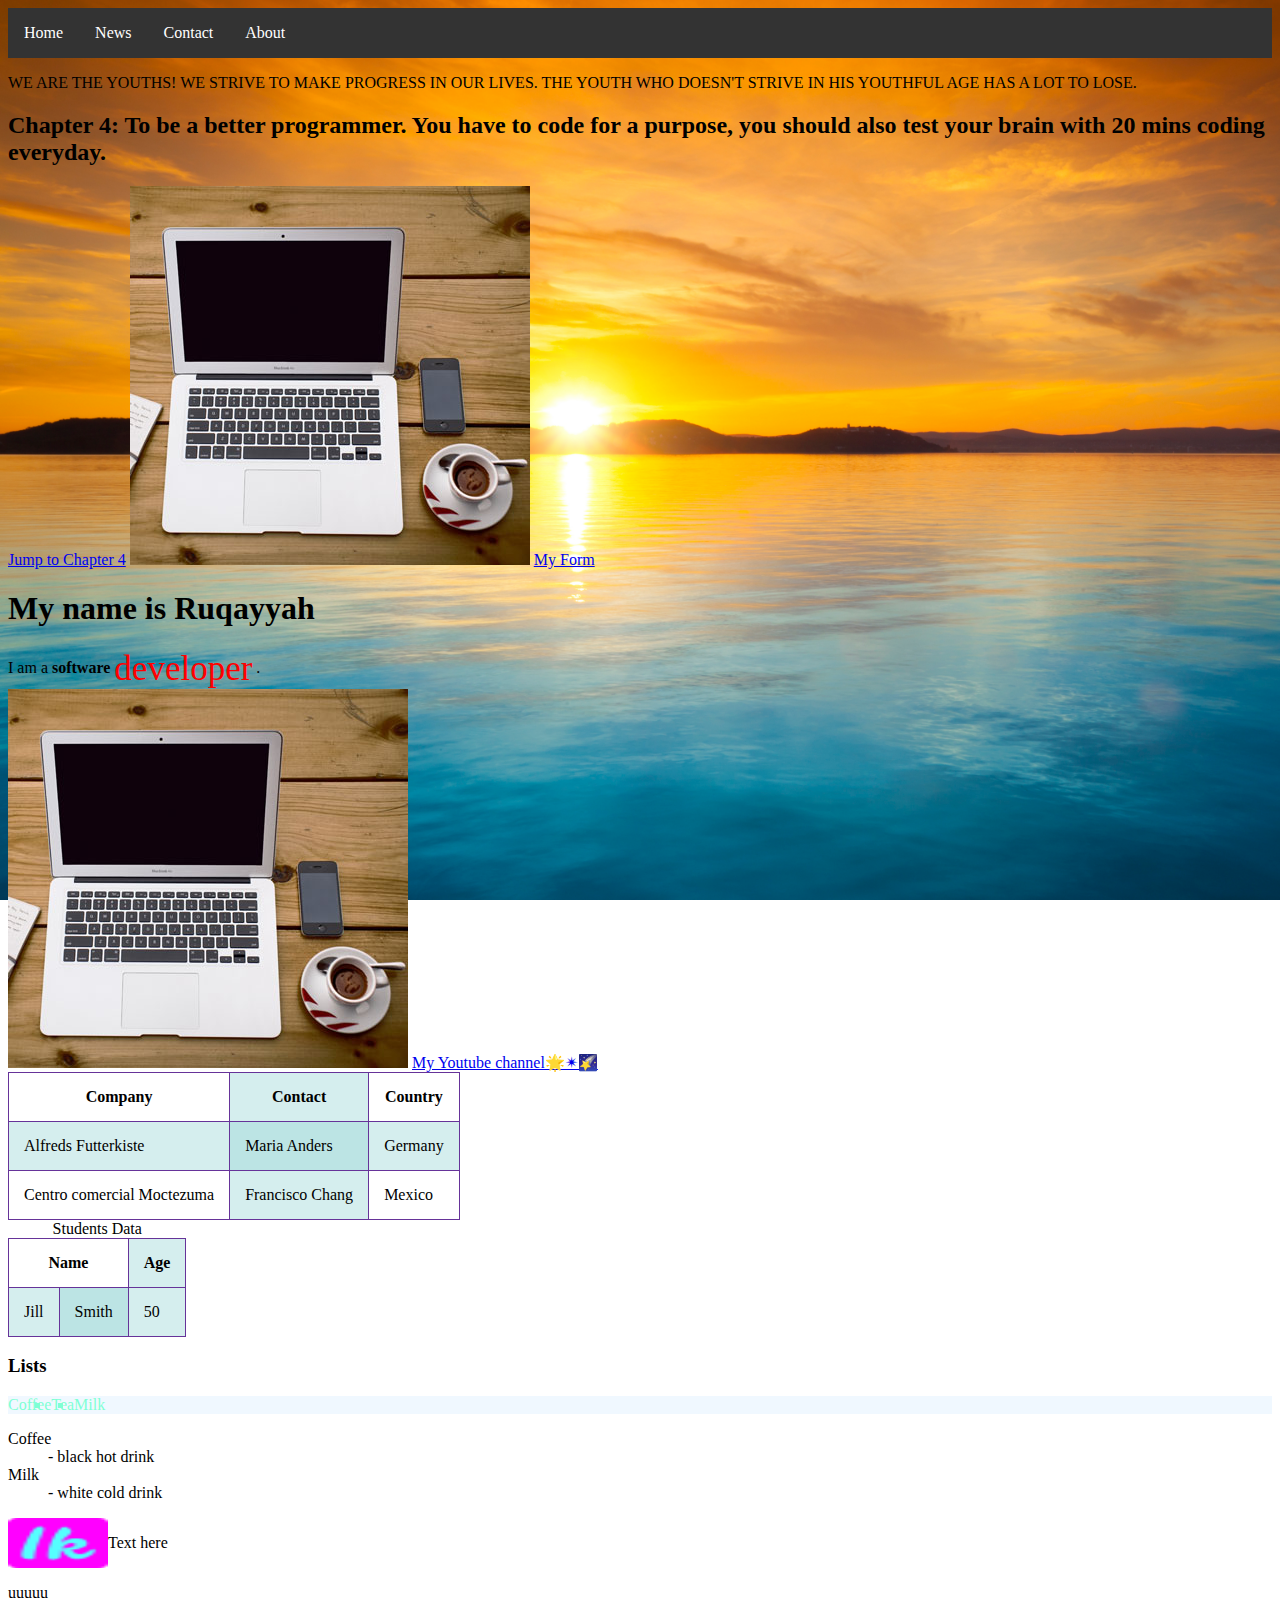
<file: index.htm>
<!DOCTYPE html>
<html lang="en">
<head>
    <meta charset="UTF-8">
    <meta http-equiv="X-UA-Compatible" content="IE=edge">
    <meta name="viewport" content="width=device-width, initial-scale=1.0">
    <meta name="description" content="Ikramah is a very talented and intelligent ambi, she is making efforts to be a web master.">
    <meta name="author" content="Ikramah">
    <link rel="icon" type="image/png" sizes="32x32" href="Images/favicon-32x32.png">
    <link rel="stylesheet" type="text/css" href="Styles/beauty.css">
    <title>Ikramah Codeplayground</title>
    <style>
      #cover{
        background-color: red;
        color: red;
      }
      .div{
        display: table;
      }
      .you, span{
        vertical-align: middle;
        /* align-items: middle; */
      }
    </style>

</head>
<body>
    <!-- Study This  -->
    <ul>
        <li><a href="#home">Home</a></li>
        <li><a href="#news">News</a></li>
        <li><a href="#contact">Contact</a></li>
        <li><a href="#about">About</a></li>
      </ul>

    <p id="Youth"> we are the youths! we strive to make progress in our lives. The youth who doesn't strive in his youthful age has a lot to lose.</p>
    
     <!-- Link Target -->
     <!-- Bookmark -->
    <h2 id="C4"> Chapter 4: To be a better programmer. You have to code for a purpose, you should also test your brain with 20 mins coding everyday.</h2>
     <a href="#C4"> Jump to Chapter 4</a>
     <!-- To link from another Page-->
     <!-- <a href="index.htm#C4">Chapter 4</a> -->

     <!-- Image Map -->
      <img id="cover" src="Images/workplace.jpg" alt="workplace" usemap="#workmap">
      <map name="workmap">
          <area shape="rect" coords="34,44,270,350" href="#C4" alt="computer">
          <area shape="rect" coords="290,172,333,350" href="#RQ" alt="phone">
          <area shape="circle" coords="337,300,44" href="#Youth" alt="coffee">
      </map>
        <a href="form.htm"> My Form</a>
     <div id="RQ">
        <h1>My name is Ruqayyah</h1>
        I am a  <b>software</b> <span style="color: red; font-size: 35px;">developer</span> .
     </div>
     
    <picture>
        <source media="(min-width:650px)" srcset="Images/workplace.jpg">
        <source media="(max-width:900px)" srcset="Images/vars.jpg">
        <img src="Images/sunset.jpg" alt="techVarsity">
    </picture>
      <a href="youTube.htm">My Youtube channel🌟✴🌠</a>
    <table>
        <tr>
          <th>Company</th>
          <th>Contact</th>
          <th>Country</th>
        </tr>
        <tr>
          <td>Alfreds Futterkiste</td>
          <td>Maria Anders</td>
          <td>Germany</td>
        </tr>
        <tr>
          <td>Centro comercial Moctezuma</td>
          <td>Francisco Chang</td>
          <td>Mexico</td>
        </tr>
      </table>
      <table>
          <caption>Students Data</caption>
        <tr>
          <th colspan="2">Name</th>
          <th>Age</th>
        </tr>
        <tr>
          <td>Jill</td>
          <td>Smith</td>
          <td>50</td>
        </tr>
      </table>  
      <h3>Lists </h3>
      <ul style="list-style-type:square; background-color: aliceblue; color: aquamarine; ">
        <li>Coffee</li>
        <li>Tea</li>
        <li>Milk</li>
      </ul>
      <dl>
        <dt>Coffee</dt>
        <dd>- black hot drink</dd>
        <dt>Milk</dt>
        <dd>- white cold drink</dd>  
      </dl>
      <script>
        function myFunction() {
          var x = document.getElementsByClassName("city");
          for (var i = 0; i < x.length; i++) {
            x[i].style.display = "none";
          }
        }
        </script>
        <script>
            function myFunction() {
                var x = document.getElementsByClassName("street");
            }
        </script>
        <div class="div">
          <img  class="you" src="Images/favicon-32x32.png" alt="" width="100px" height="50px">
        <span>Text here</span>
        </div>
        
        <p>uuuuu</p>

</body>
</html>
</file>
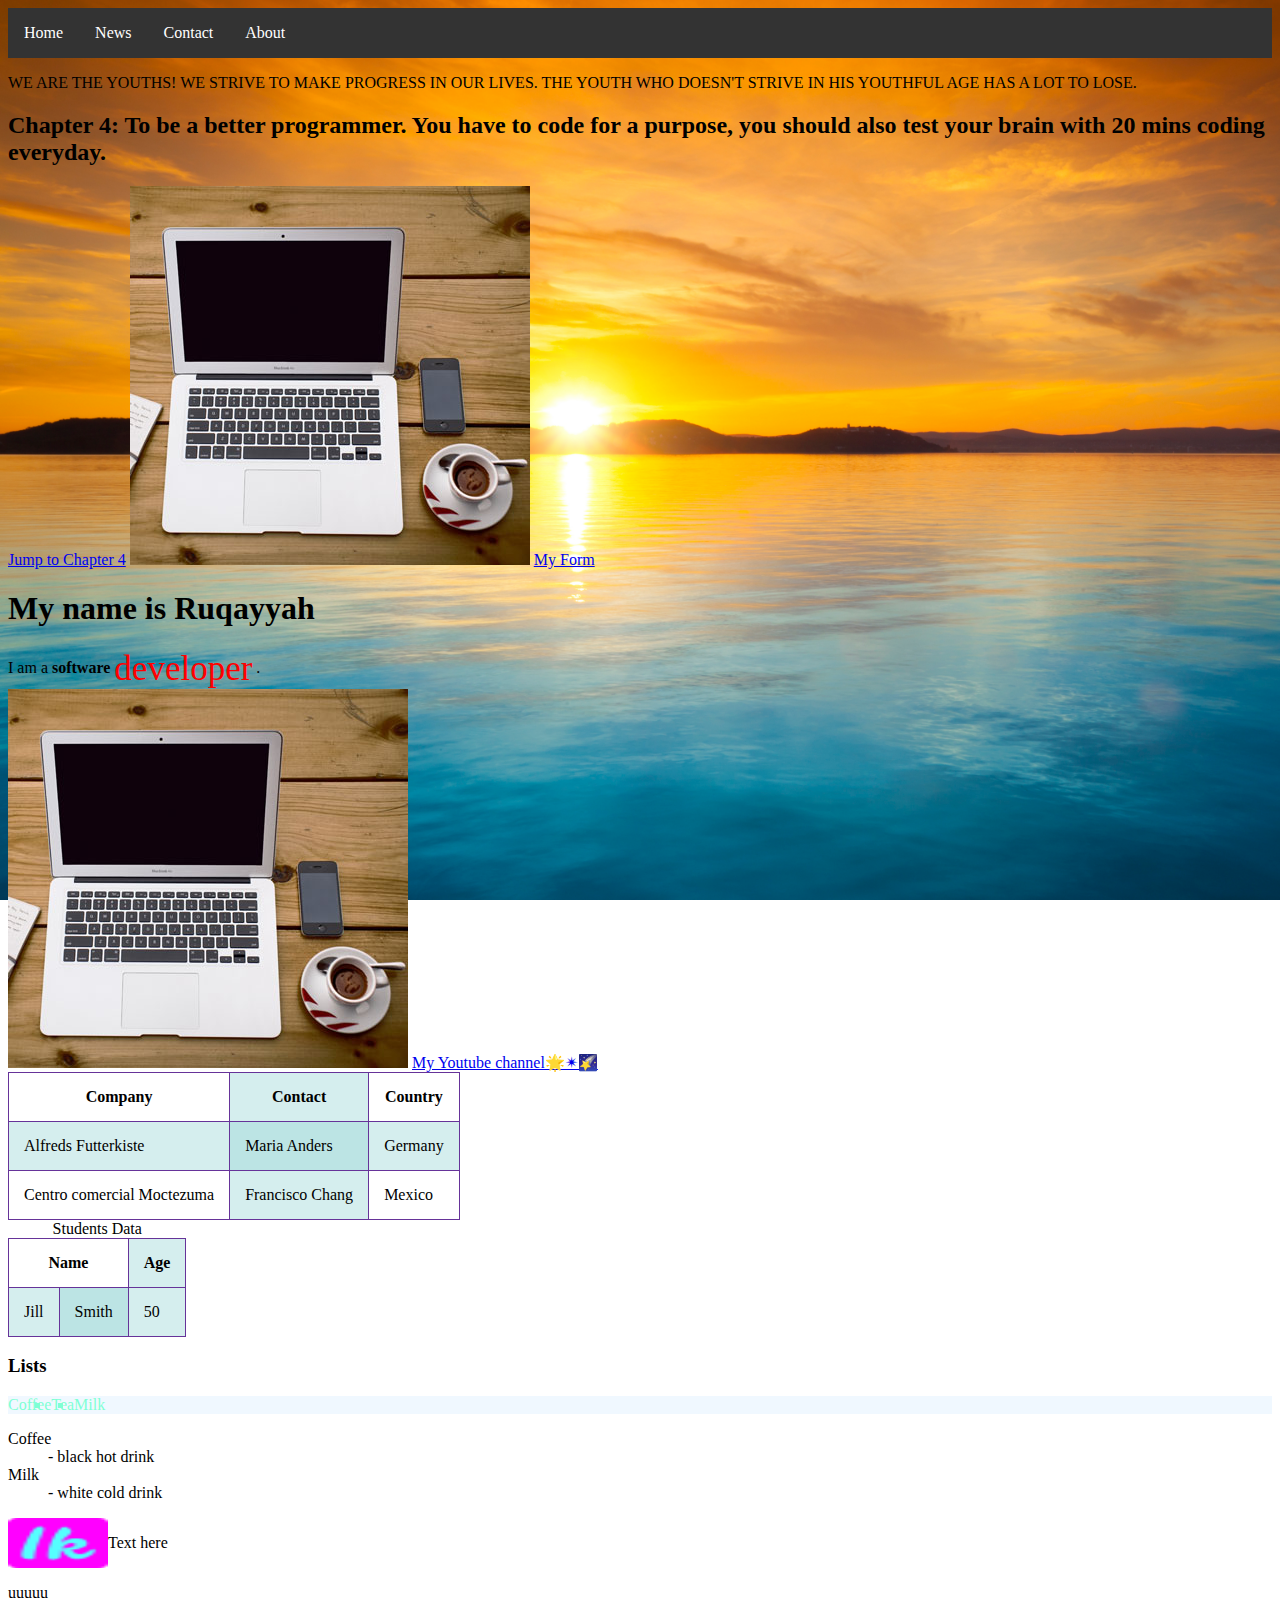
<file: index.html>
<!DOCTYPE html>
<html lang="en">
<head>
    <meta charset="UTF-8">
    <meta http-equiv="X-UA-Compatible" content="IE=edge">
    <meta name="viewport" content="width=device-width, initial-scale=1.0">
    <meta name="description" content="Ikramah is a very talented and intelligent ambi, she is making efforts to be a web master.">
    <meta name="author" content="Ikramah">
    <link rel="icon" type="image/png" sizes="32x32" href="Images/favicon-32x32.png">
    <link rel="stylesheet" type="text/css" href="Styles/beauty.css">
    <title>Ikramah Codeplayground</title>
    <style>
      #cover{
        background-color: red;
        color: red;
      }
      .div{
        display: table;
      }
      .you, span{
        vertical-align: middle;
        /* align-items: middle; */
      }
    </style>

</head>
<body>
    <!-- Study This  -->
    <ul>
        <li><a href="#home">Home</a></li>
        <li><a href="#news">News</a></li>
        <li><a href="#contact">Contact</a></li>
        <li><a href="#about">About</a></li>
      </ul>

    <p id="Youth"> we are the youths! we strive to make progress in our lives. The youth who doesn't strive in his youthful age has a lot to lose.</p>
    
     <!-- Link Target -->
     <!-- Bookmark -->
    <h2 id="C4"> Chapter 4: To be a better programmer. You have to code for a purpose, you should also test your brain with 20 mins coding everyday.</h2>
     <a href="#C4"> Jump to Chapter 4</a>
     <!-- To link from another Page-->
     <!-- <a href="index.htm#C4">Chapter 4</a> -->

     <!-- Image Map -->
      <img id="cover" src="Images/workplace.jpg" alt="workplace" usemap="#workmap">
      <map name="workmap">
          <area shape="rect" coords="34,44,270,350" href="#C4" alt="computer">
          <area shape="rect" coords="290,172,333,350" href="#RQ" alt="phone">
          <area shape="circle" coords="337,300,44" href="#Youth" alt="coffee">
      </map>
        <a href="input.htm"> My Form</a>
     <div id="RQ">
        <h1>My name is Ruqayyah</h1>
        I am a  <b>software</b> <span style="color: red; font-size: 35px;">developer</span> .
     </div>
     
    <picture>
        <source media="(min-width:650px)" srcset="Images/workplace.jpg">
        <source media="(max-width:900px)" srcset="Images/vars.jpg">
        <img src="Images/sunset.jpg" alt="techVarsity">
    </picture>
      <a href="Youtube.htm">My Youtube channel🌟✴🌠</a>
    <table>
        <tr>
          <th>Company</th>
          <th>Contact</th>
          <th>Country</th>
        </tr>
        <tr>
          <td>Alfreds Futterkiste</td>
          <td>Maria Anders</td>
          <td>Germany</td>
        </tr>
        <tr>
          <td>Centro comercial Moctezuma</td>
          <td>Francisco Chang</td>
          <td>Mexico</td>
        </tr>
      </table>
      <table>
          <caption>Students Data</caption>
        <tr>
          <th colspan="2">Name</th>
          <th>Age</th>
        </tr>
        <tr>
          <td>Jill</td>
          <td>Smith</td>
          <td>50</td>
        </tr>
      </table>  
      <h3>Lists </h3>
      <ul style="list-style-type:square; background-color: aliceblue; color: aquamarine; ">
        <li>Coffee</li>
        <li>Tea</li>
        <li>Milk</li>
      </ul>
      <dl>
        <dt>Coffee</dt>
        <dd>- black hot drink</dd>
        <dt>Milk</dt>
        <dd>- white cold drink</dd>  
      </dl>
      <script>
        function myFunction() {
          var x = document.getElementsByClassName("city");
          for (var i = 0; i < x.length; i++) {
            x[i].style.display = "none";
          }
        }
        </script>
        <script>
            function myFunction() {
                var x = document.getElementsByClassName("street");
            }
        </script>
        <div class="div">
          <img  class="you" src="Images/favicon-32x32.png" alt="" width="100px" height="50px">
        <span>Text here</span>
        </div>
        
        <p>uuuuu</p>

</body>
</html>
</file>
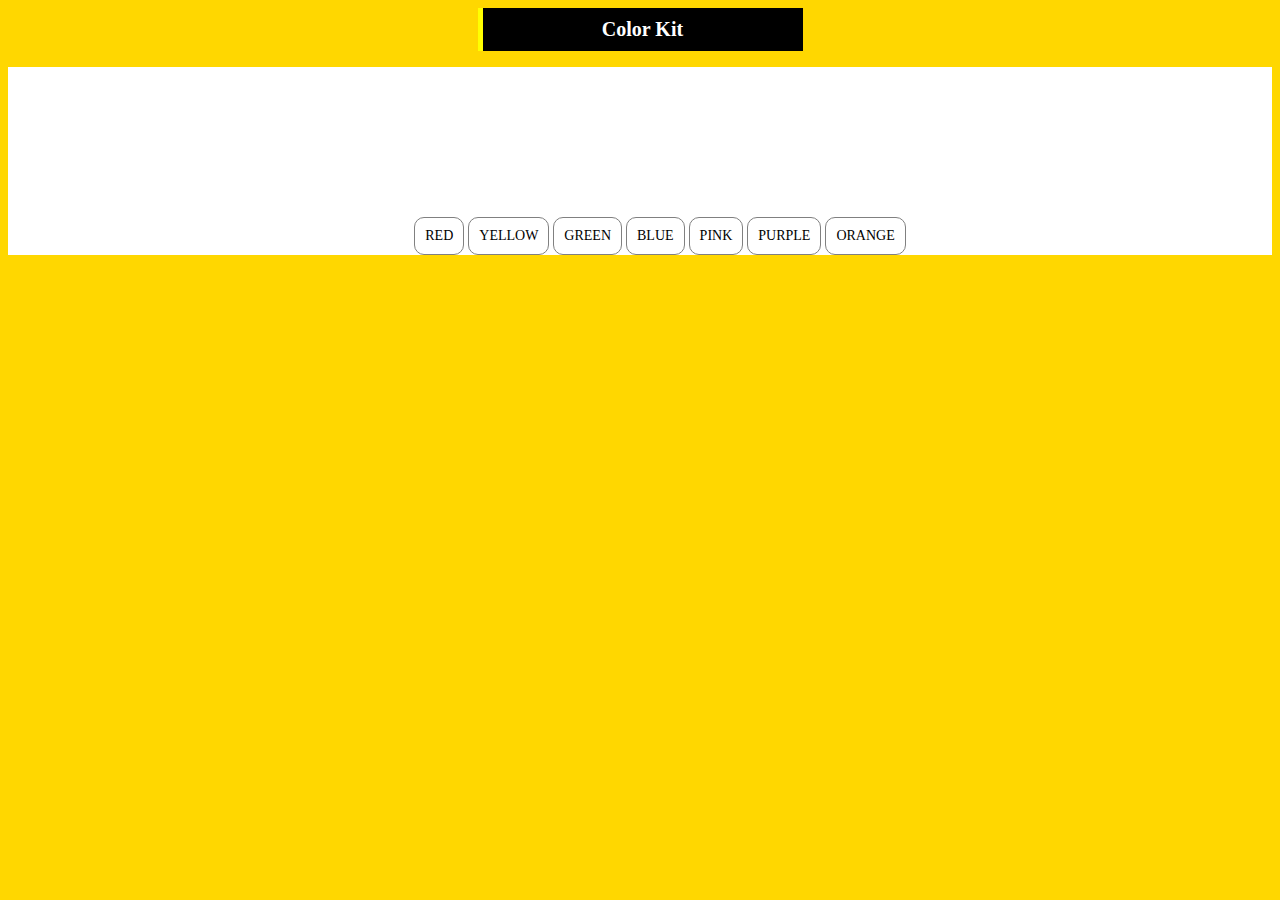
<file: colorkit.htm>
<!DOCTYPE html>
<html lang="en">
<head>
    <meta charset="UTF-8">
    <meta http-equiv="X-UA-Compatible" content="IE=edge">
    <meta name="viewport" content="width=device-width, initial-scale=1.0">
    <title>Color Kit</title>
    <link rel="stylesheet" type="text/css" href=" Styles/color.css">
    <link rel="icon" type="image/png" sizes="32x32" href="Images/favicon-32x32.png">
</head>
<body>
    <h1>Color Kit</h1>
    <div class="colorkitbg">
        <ul class="colorlist">
            <li class="red">RED</li>
            <li class="yellow">YELLOW</li>
            <li class="green">GREEN</li>
            <li class="blue">BLUE</li>
            <li class="pink">PINK</li>
            <li class="purple">PURPLE</li>
            <li class="orange">ORANGE</li>
        </ul>
    </div>
</body>
</html>
</file>
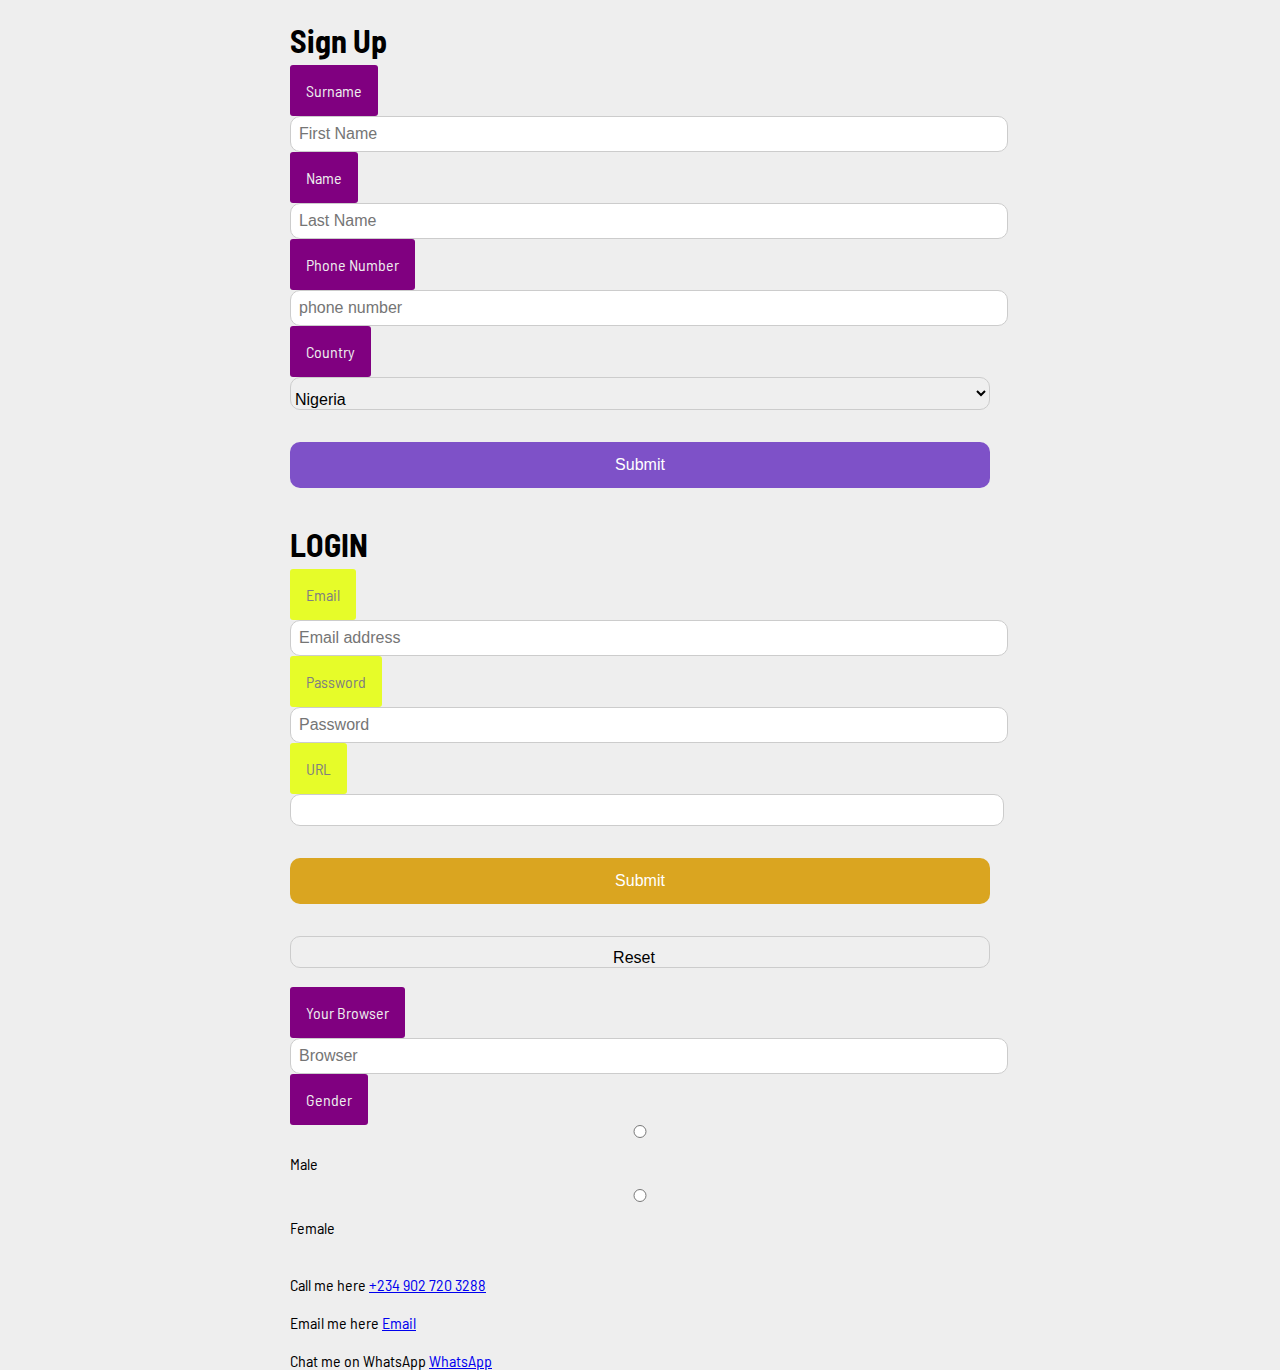
<file: form.htm>
<!DOCTYPE html>
<html lang="en">
<head>
    <meta charset="UTF-8">
    <meta http-equiv="X-UA-Compatible" content="IE=edge">
    <meta name="viewport" content="width=device-width, initial-scale=1.0">
    <link rel="icon" type="image/png" sizes="32x32" href="Images/favicon-32x32.png">
    <link rel="preconnect" href="https://fonts.googleapis.com">
    <link rel="preconnect" href="https://fonts.gstatic.com" crossorigin>
    <link href="https://fonts.googleapis.com/css2?family=Barlow+Semi+Condensed:wght@100;500;600&display=swap" rel="stylesheet">
    <title>Form</title>
    <style>
        body{
            width: 700px;
            margin: 0 auto;
            background: #eee;
            font-family: "Barlow Semi Condensed", sans-serif;
        }
        input, select{
            width: 100%;
            padding: 12px 12px 0 0;
            margin: 1rem 0;
            display: inline-block;
            border: 1px solid #ccc;
            border-radius: 10px;
            font-size: 1rem;
        }
        input[id=gender]{
            display: inline-flex;
        }
        input[placeholder]{
            padding: 0.5rem;
        }
        input[type=submit]{
            width: 100%;
            background-color: hsl(263, 52%, 55%);
            color: #fff;
            padding: 14px 20px;
            border: none;
            cursor: pointer;
        }
        input[type=submit]:hover{
            border: 3px solid gray;
        }
        label{
            background: purple;
            color: #eee;
            padding: 1rem;
            border-radius: 3px;
            
        }
        form[method=GET] > label{
            background-color: rgba(229, 255, 0, 0.829);
            color: grey;
        }
        form[method=GET] > input[type=submit]{
            background-color: goldenrod;
        }
    </style>
</head>
<body>
    <h1>Sign Up</h1>
    <form action="">
        <label for="yourName">Surname</label>
        <input type="text" id="yourName" placeholder="First Name">

        <label for="lastName"> Name</label>
        <input type="text" id="lastName" placeholder="Last Name">

        <label for="yourNumber">Phone Number</label>
        <input type="number" id="yourNumber" placeholder="phone number">

       
        <label for="Country">Country</label>
        <select name="" id="Country" required>
            <option value="Nigeria">Nigeria</option>
            <option value="Djibouti">Djibouti</option>
            <option value="USA">USA</option>
            <option value="Libya">Libya</option>
        </select>

        <input type="submit" value="Submit">
        
    </form>
    <form action="colorkit.htm" method="GET">
        <h1>LOGIN</h1>
        <label for="yourEmail">Email</label>
        <input type="email" id="yourEmail" placeholder="Email address">

        <label for="yourPassword">Password</label>
        <input type="password" id="yourPassword" placeholder="Password">

        <label for="url">URL</label>
        <input type="url" name="homepage" id="url">

        <input type="submit" value="Submit">
        <input type="reset" value="Reset">
        
        <br><br>
    </form>
    <form action="">
        <label for="list"> Your Browser</label>
        <input type="text" list="browsers" id="list" placeholder="Browser">
        <datalist id="browsers">
            <option value="Internet Explorer"></option>
            <option value="Firefox"></option>
            <option value="Chrome"></option>
            <option value="Safari"></option>
            <option value="Opera"></option>
        </datalist>

       
    </form>
    <form action="">
        <label for="gender">Gender</label>
        <input type="radio" name="gender" id="gender" value="Male">Male
        <input type="radio" name="gender" id="gender" value="Female">Female
    </form>
    <br><br>
        Call me here <a href="tel:234 902 720 3288">+234 902 720 3288</a> <br><br>
        Email me here  <a href="mailto:info@ikramahikramah8@gmail.com"> Email </a><br><br>
        Chat me on WhatsApp <a href="https://api.whatsapp.com/send?phone=9027203288">WhatsApp</a>
        <!-- <a href="mailto:idowu1294@gmail.com">Idowu</a> -->
       
</body>
</html>
</file>
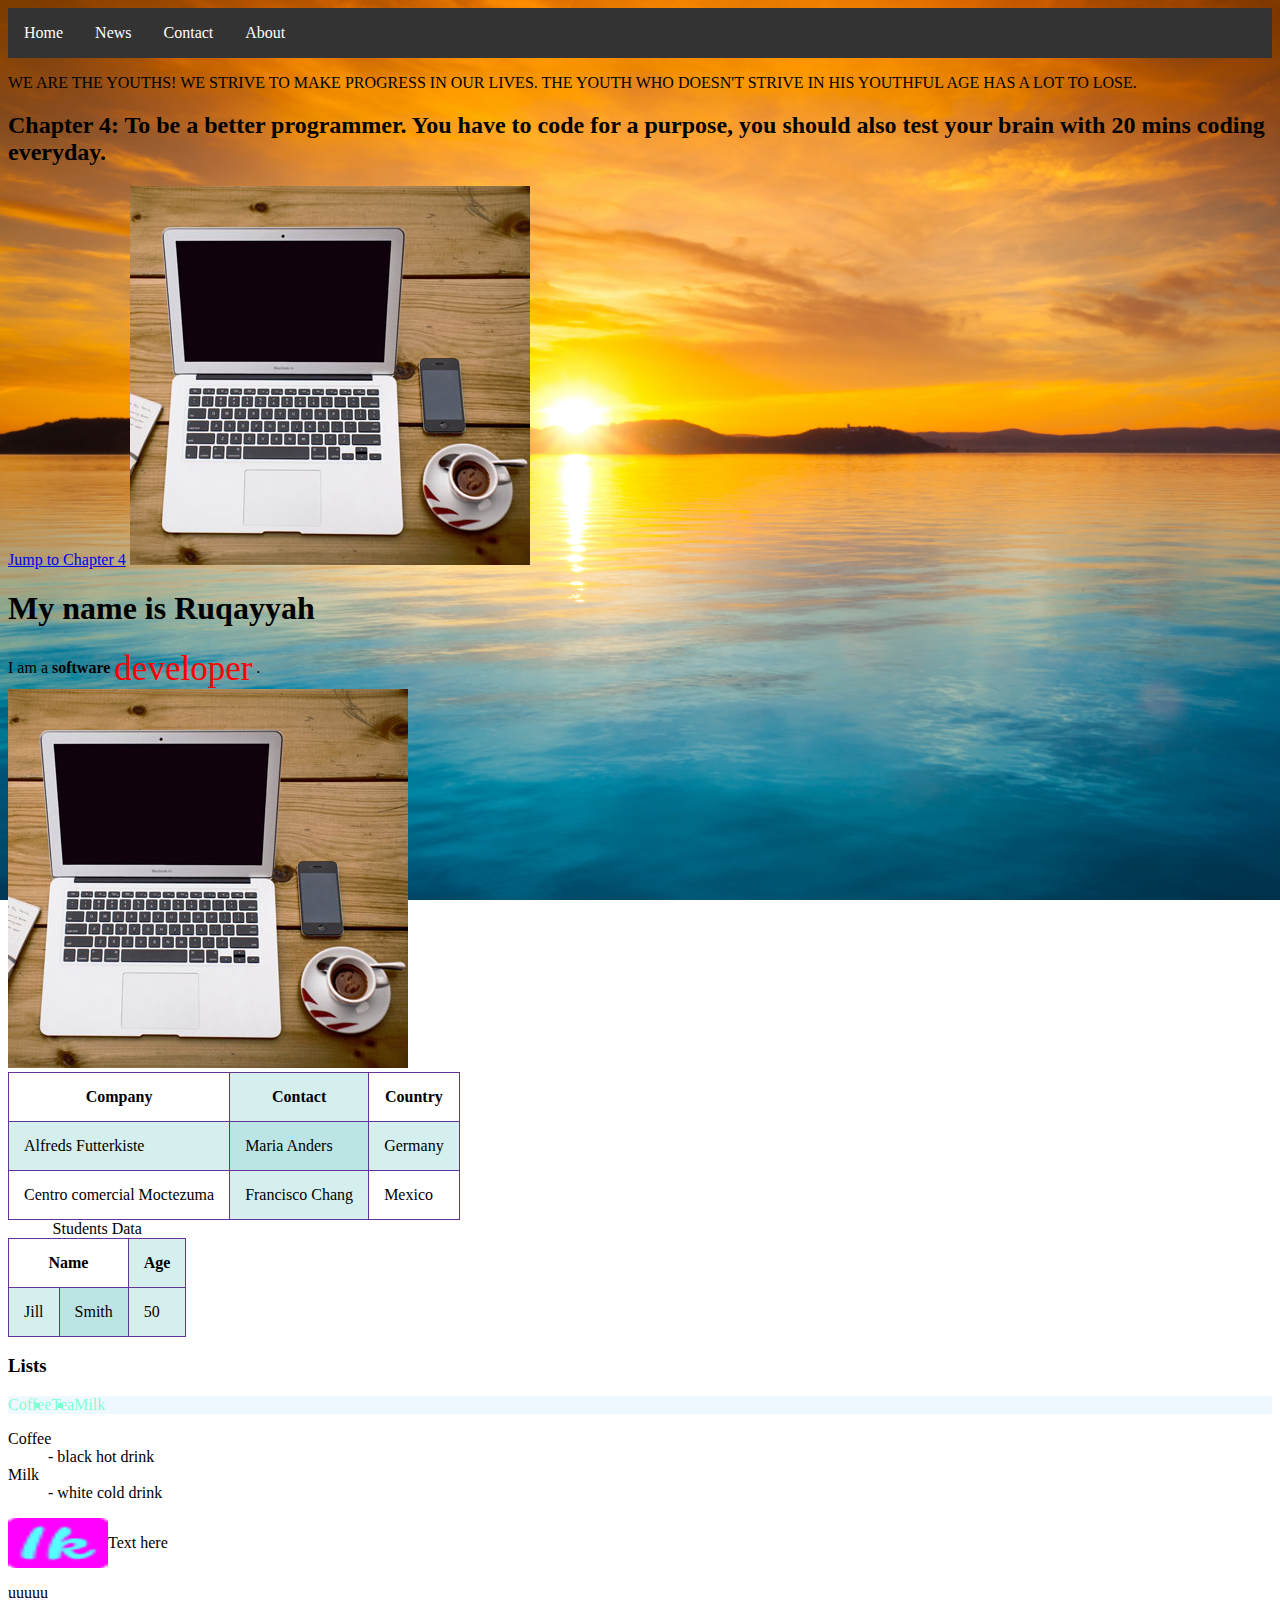
<file: index_tech.htm>
<!DOCTYPE html>
<html lang="en">
<head>
    <meta charset="UTF-8">
    <meta http-equiv="X-UA-Compatible" content="IE=edge">
    <meta name="viewport" content="width=device-width, initial-scale=1.0">
    <meta name="description" content="Ikramah is a very talented and intelligent ambi, she is making efforts to be a web master.">
    <meta name="author" content="Ikramah">
    <link rel="icon" type="image/png" sizes="32x32" href="Images/favicon-32x32.png">
    <link rel="stylesheet" type="text/css" href="Styles/beauty.css">
    <title>Ikramah Codeplayground</title>
    <style>
      #cover{
        background-color: red;
        color: red;
      }
      .div{
        display: table;
      }
      .you, span{
        vertical-align: middle;
        /* align-items: middle; */
      }
    </style>

</head>
<body>
    <!-- Study This  -->
    <ul>
        <li><a href="#home">Home</a></li>
        <li><a href="#news">News</a></li>
        <li><a href="#contact">Contact</a></li>
        <li><a href="#about">About</a></li>
      </ul>

    <p id="Youth"> we are the youths! we strive to make progress in our lives. The youth who doesn't strive in his youthful age has a lot to lose.</p>
    
     <!-- Link Target -->
     <!-- Bookmark -->
    <h2 id="C4"> Chapter 4: To be a better programmer. You have to code for a purpose, you should also test your brain with 20 mins coding everyday.</h2>
     <a href="#C4"> Jump to Chapter 4</a>
     <!-- To link from another Page-->
     <!-- <a href="index.htm#C4">Chapter 4</a> -->

     <!-- Image Map -->
      <img id="cover" src="Images/workplace.jpg" alt="workplace" usemap="#workmap">
      <map name="workmap">
          <area shape="rect" coords="34,44,270,350" href="#C4" alt="computer">
          <area shape="rect" coords="290,172,333,350" href="#RQ" alt="phone">
          <area shape="circle" coords="337,300,44" href="#Youth" alt="coffee">
      </map>

     <div id="RQ">
        <h1>My name is Ruqayyah</h1>
        I am a  <b>software</b> <span style="color: red; font-size: 35px;">developer</span> .
     </div>
     
    <picture>
        <source media="(min-width:650px)" srcset="Images/workplace.jpg">
        <source media="(max-width:900px)" srcset="Images/vars.jpg">
        <img src="Images/sunset.jpg" alt="techVarsity">
    </picture>
    <table>
        <tr>
          <th>Company</th>
          <th>Contact</th>
          <th>Country</th>
        </tr>
        <tr>
          <td>Alfreds Futterkiste</td>
          <td>Maria Anders</td>
          <td>Germany</td>
        </tr>
        <tr>
          <td>Centro comercial Moctezuma</td>
          <td>Francisco Chang</td>
          <td>Mexico</td>
        </tr>
      </table>
      <table>
          <caption>Students Data</caption>
        <tr>
          <th colspan="2">Name</th>
          <th>Age</th>
        </tr>
        <tr>
          <td>Jill</td>
          <td>Smith</td>
          <td>50</td>
        </tr>
      </table>  
      <h3>Lists </h3>
      <ul style="list-style-type:square; background-color: aliceblue; color: aquamarine; ">
        <li>Coffee</li>
        <li>Tea</li>
        <li>Milk</li>
      </ul>
      <dl>
        <dt>Coffee</dt>
        <dd>- black hot drink</dd>
        <dt>Milk</dt>
        <dd>- white cold drink</dd>  
      </dl>
      <script>
        function myFunction() {
          var x = document.getElementsByClassName("city");
          for (var i = 0; i < x.length; i++) {
            x[i].style.display = "none";
          }
        }
        </script>
        <script>
            function myFunction() {
                var x = document.getElementsByClassName("street");
            }
        </script>
        <div class="div">
          <img  class="you" src="Images/favicon-32x32.png" alt="" width="100px" height="50px">
        <span>Text here</span>
        </div>
        
        <p>uuuuu</p>

</body>
</html>
</file>
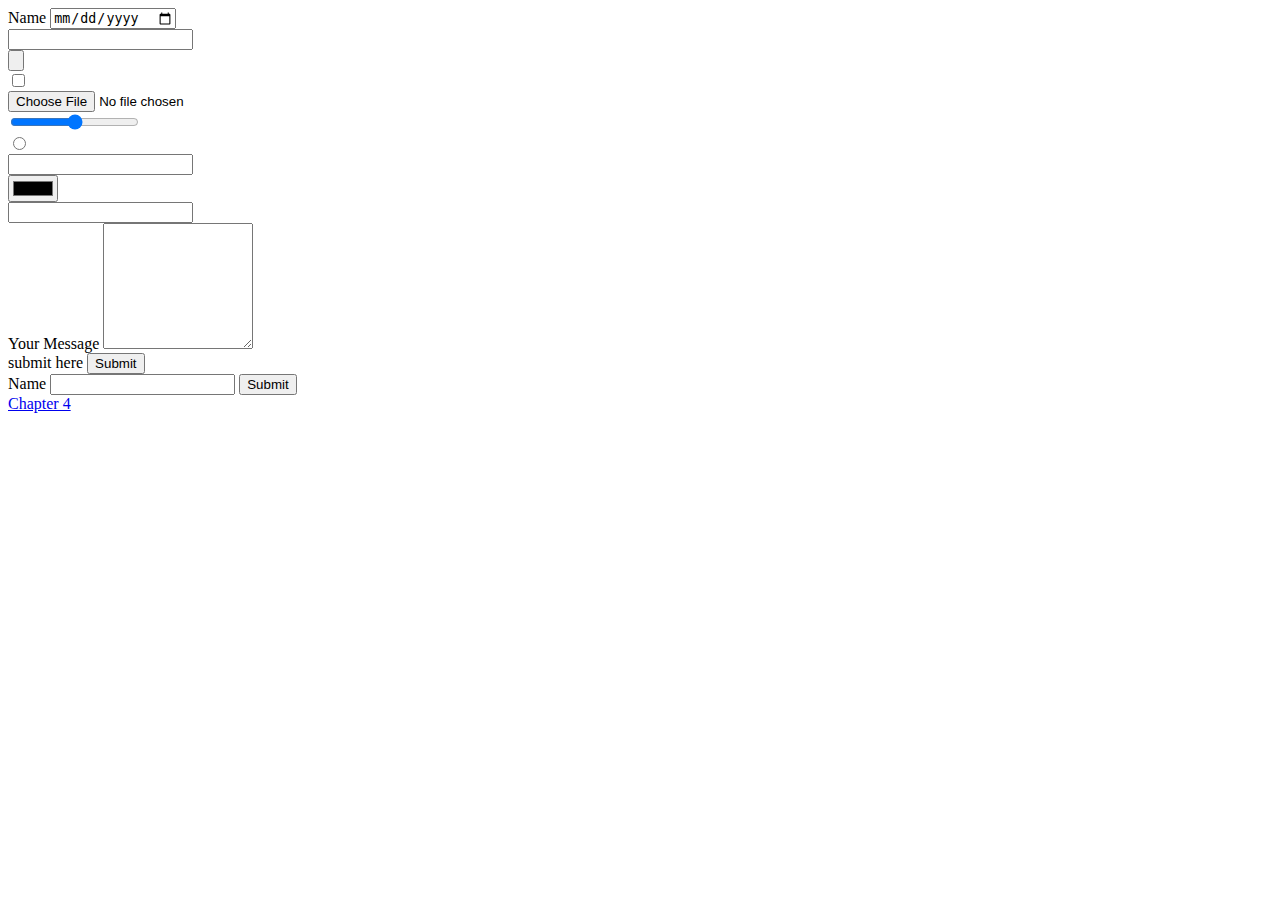
<file: input.htm>
<!DOCTYPE html>
<html lang="en" dir="ltr">
  <head>
    <meta charset="utf-8">
    <title></title>
  </head>
  <body>
    <form class="" action="form.htm" method="post">
      <label>Name</label>
      <input type="date"><br>
      <input type="text" name="" value=""><br>
      <input type="button" name="" value=""><br>
      <input type="checkbox" name="" value=""><br>
      <input type="file" name="" value=""><br>
      <input type="range" name="" value=""><br>
      <input type="radio" name="" value=""><br>
      <input type="password" name="yourpassword" value=""><br>
      <input type="color" name="best color" value=""><br>
      <input type="email" name="" value=""><br>
      <label>Your Message</label>
      <textarea name="name" rows="8" cols="16"></textarea><br>
      <label>submit here</label>
      <input type="submit" name="">
      

    </form>
    <form action="mailto:ikramah9859@gmail.com" method="post" enctype="text/plain">
      <label>Name</label>
      <input type="text" name="yourname" value="">
      <input type="submit" name="">
    </form>
      <a href="index.htm#C4"> Chapter 4</a>
  </body>
</html>
</file>
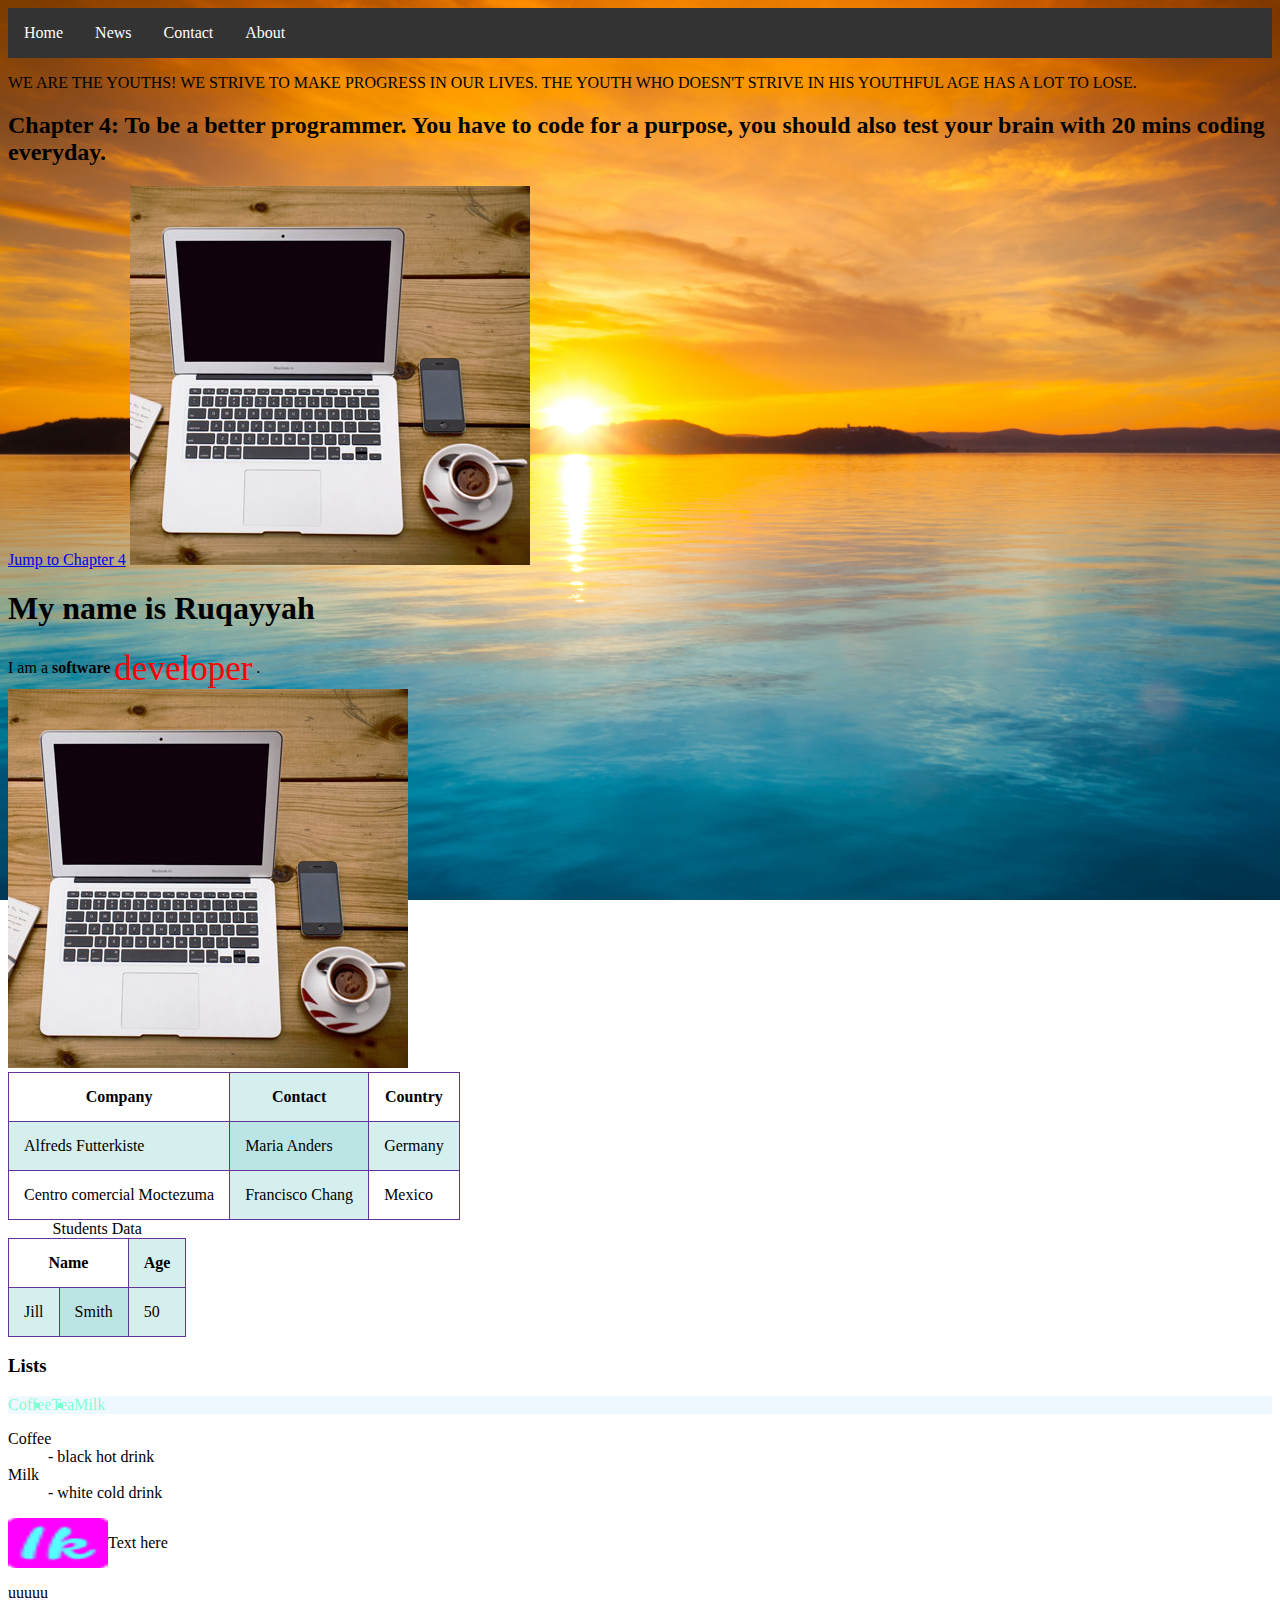
<file: tech.htm>
<!DOCTYPE html>
<html lang="en">
<head>
    <meta charset="UTF-8">
    <meta http-equiv="X-UA-Compatible" content="IE=edge">
    <meta name="viewport" content="width=device-width, initial-scale=1.0">
    <meta name="description" content="Ikramah is a very talented and intelligent ambi, she is making efforts to be a web master.">
    <meta name="author" content="Ikramah">
    <link rel="icon" type="image/png" sizes="32x32" href="Images/favicon-32x32.png">
    <link rel="stylesheet" type="text/css" href="Styles/beauty.css">
    <title>Ikramah Codeplayground</title>
    <style>
      #cover{
        background-color: red;
        color: red;
      }
      .div{
        display: table;
      }
      .you, span{
        vertical-align: middle;
        /* align-items: middle; */
      }
    </style>

</head>
<body>
    <!-- Study This  -->
    <ul>
        <li><a href="#home">Home</a></li>
        <li><a href="#news">News</a></li>
        <li><a href="#contact">Contact</a></li>
        <li><a href="#about">About</a></li>
      </ul>

    <p id="Youth"> we are the youths! we strive to make progress in our lives. The youth who doesn't strive in his youthful age has a lot to lose.</p>
    
     <!-- Link Target -->
     <!-- Bookmark -->
    <h2 id="C4"> Chapter 4: To be a better programmer. You have to code for a purpose, you should also test your brain with 20 mins coding everyday.</h2>
     <a href="#C4"> Jump to Chapter 4</a>
     <!-- To link from another Page-->
     <!-- <a href="index.htm#C4">Chapter 4</a> -->

     <!-- Image Map -->
      <img id="cover" src="Images/workplace.jpg" alt="workplace" usemap="#workmap">
      <map name="workmap">
          <area shape="rect" coords="34,44,270,350" href="#C4" alt="computer">
          <area shape="rect" coords="290,172,333,350" href="#RQ" alt="phone">
          <area shape="circle" coords="337,300,44" href="#Youth" alt="coffee">
      </map>

     <div id="RQ">
        <h1>My name is Ruqayyah</h1>
        I am a  <b>software</b> <span style="color: red; font-size: 35px;">developer</span> .
     </div>
     
    <picture>
        <source media="(min-width:650px)" srcset="Images/workplace.jpg">
        <source media="(max-width:900px)" srcset="Images/vars.jpg">
        <img src="Images/sunset.jpg" alt="techVarsity">
    </picture>
    <table>
        <tr>
          <th>Company</th>
          <th>Contact</th>
          <th>Country</th>
        </tr>
        <tr>
          <td>Alfreds Futterkiste</td>
          <td>Maria Anders</td>
          <td>Germany</td>
        </tr>
        <tr>
          <td>Centro comercial Moctezuma</td>
          <td>Francisco Chang</td>
          <td>Mexico</td>
        </tr>
      </table>
      <table>
          <caption>Students Data</caption>
        <tr>
          <th colspan="2">Name</th>
          <th>Age</th>
        </tr>
        <tr>
          <td>Jill</td>
          <td>Smith</td>
          <td>50</td>
        </tr>
      </table>  
      <h3>Lists </h3>
      <ul style="list-style-type:square; background-color: aliceblue; color: aquamarine; ">
        <li>Coffee</li>
        <li>Tea</li>
        <li>Milk</li>
      </ul>
      <dl>
        <dt>Coffee</dt>
        <dd>- black hot drink</dd>
        <dt>Milk</dt>
        <dd>- white cold drink</dd>  
      </dl>
      <script>
        function myFunction() {
          var x = document.getElementsByClassName("city");
          for (var i = 0; i < x.length; i++) {
            x[i].style.display = "none";
          }
        }
        </script>
        <script>
            function myFunction() {
                var x = document.getElementsByClassName("street");
            }
        </script>
        <div class="div">
          <img  class="you" src="Images/favicon-32x32.png" alt="" width="100px" height="50px">
        <span>Text here</span>
        </div>
        
        <p>uuuuu</p>

</body>
</html>
</file>
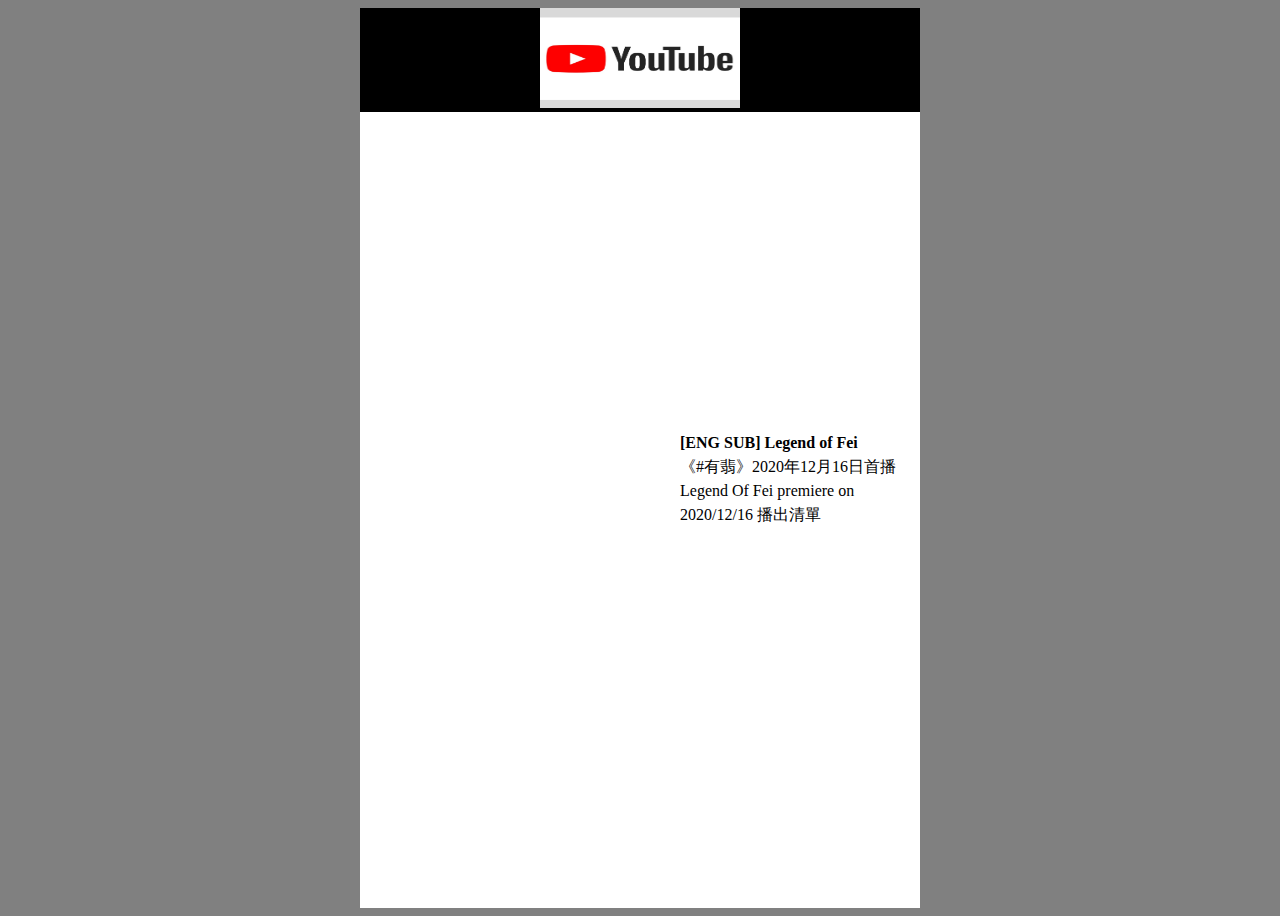
<file: youTube.htm>
<!DOCTYPE html>
<html lang="en">
<head>
    <meta charset="UTF-8">
    <meta http-equiv="X-UA-Compatible" content="IE=edge">
    <meta name="viewport" content="width=device-width, initial-scale=1.0">
    <link rel="stylesheet" href="Styles/look.css">
    <link rel="icon" type="image/png" sizes="32x32" href="Images/favicon-32x32.png">
    <title>YouTube</title>
</head>
<body>
    <div class="container">
        <header>
            <img src="Images/youtube.jpg" alt="">
        </header>
        <section id="videosection">
            <iframe width="560" height="315" src="https://www.youtube.com/embed/cicnrAjE5eU" title="YouTube video player" frameborder="0" allow="accelerometer; autoplay; clipboard-write; encrypted-media; gyroscope; picture-in-picture" allowfullscreen></iframe>
        </section>
        <main>
            <div class="videomain">
                <div class="videothumbnail">
                    <iframe width="300" height="150" src="https://www.youtube.com/embed/cicnrAjE5eU" title="YouTube video player" frameborder="0" allow="accelerometer; autoplay; clipboard-write; encrypted-media; gyroscope; picture-in-picture" allowfullscreen></iframe>
                </div>
                <div class="videodesc">
                    <div class="videotitle">
                        [ENG SUB] Legend of Fei
                    </div>
                    <div class="videocontent">
                        《#有翡》2020年12月16日首播 Legend Of Fei premiere on 2020/12/16
                         播出清單 
                    </div>
                </div>
            </div>
        </main>
    </div>
</body>
</html>
</file>
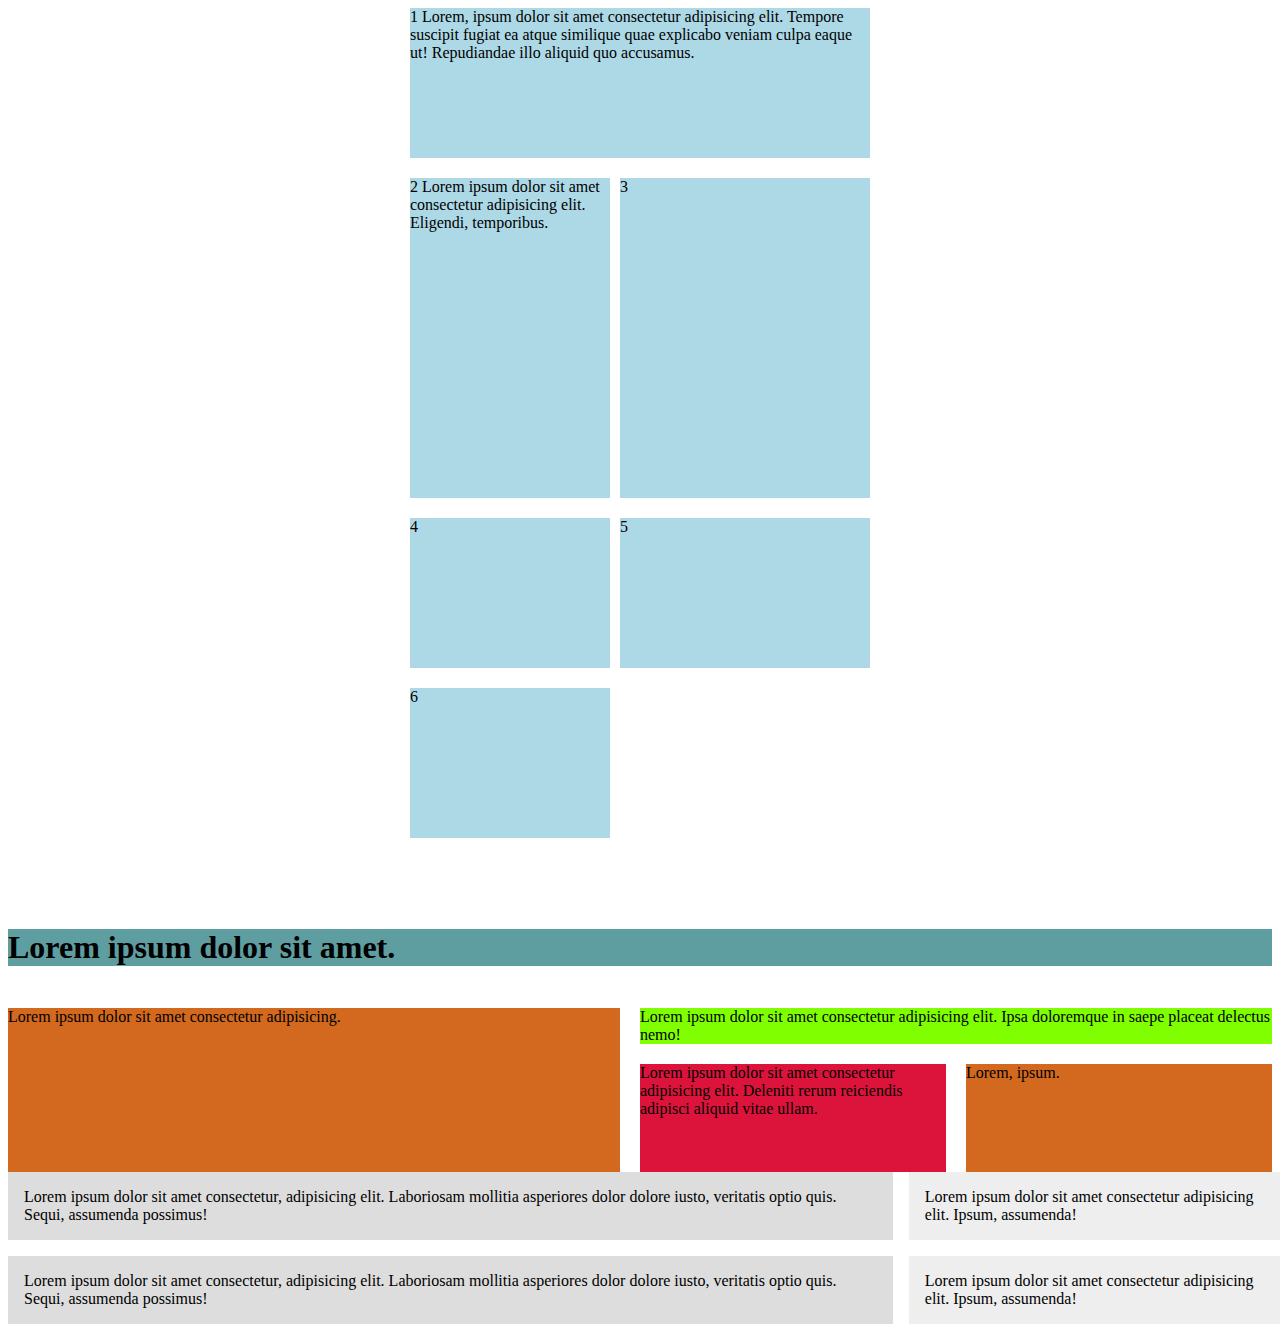
<file: Grids/grid.htm>
<!DOCTYPE html>
<html lang="en">
<head>
    <meta charset="UTF-8">
    <meta http-equiv="X-UA-Compatible" content="IE=edge">
    <meta name="viewport" content="width=device-width, initial-scale=1.0">
    <link rel="stylesheet" href="grid.css">
    <link rel="icon" type="image/png" sizes="32x32" href="Images/favicon-32x32.png">
    <title>CSS Grids</title>
</head>
<body>
    <div class="grid-container">
        <div class="grid-item grid-item-1">
           1 Lorem, ipsum dolor sit amet consectetur adipisicing elit. Tempore suscipit fugiat ea atque similique quae explicabo veniam culpa eaque ut! Repudiandae illo aliquid quo accusamus.
        </div>
        <div class="grid-item grid-item-2">
          2  Lorem ipsum dolor sit amet consectetur adipisicing elit. Eligendi, temporibus.
        </div>
        <div class="grid-item grid-item-3">3</div>
        <div class="grid-item grid-item-4">4</div>
        <div class="grid-item grid-item-5">5</div>
        <div class="grid-item grid-item-6">6</div>
    </div>
    <div class="site">
        <header class="masthead">Lorem ipsum dolor sit amet consectetur adipisicing elit. Ipsa doloremque in saepe placeat delectus nemo!</header>
        <h1 class="page-title">Lorem ipsum dolor sit amet.</h1>
        <main class="main-content">Lorem ipsum dolor sit amet consectetur adipisicing.</main>
        <aside class="sidebar">Lorem ipsum dolor sit amet consectetur adipisicing elit. Deleniti rerum reiciendis adipisci aliquid vitae ullam.</aside>
        <footer class="footer">Lorem, ipsum.</footer>
    </div>
    <div class="wrapper">
        <div>
            Lorem ipsum dolor sit amet consectetur, adipisicing elit. Laboriosam mollitia asperiores dolor dolore iusto, veritatis optio quis. Sequi, assumenda possimus!
        </div>
        <div>
            Lorem ipsum dolor sit amet consectetur adipisicing elit. Ipsum, assumenda!
        </div>
        <div>
            Lorem ipsum dolor sit amet consectetur, adipisicing elit. Laboriosam mollitia asperiores dolor dolore iusto, veritatis optio quis. Sequi, assumenda possimus!
        </div>
        <div>
            Lorem ipsum dolor sit amet consectetur adipisicing elit. Ipsum, assumenda!
        </div>
    </div>
    
</body>
</html>
</file>
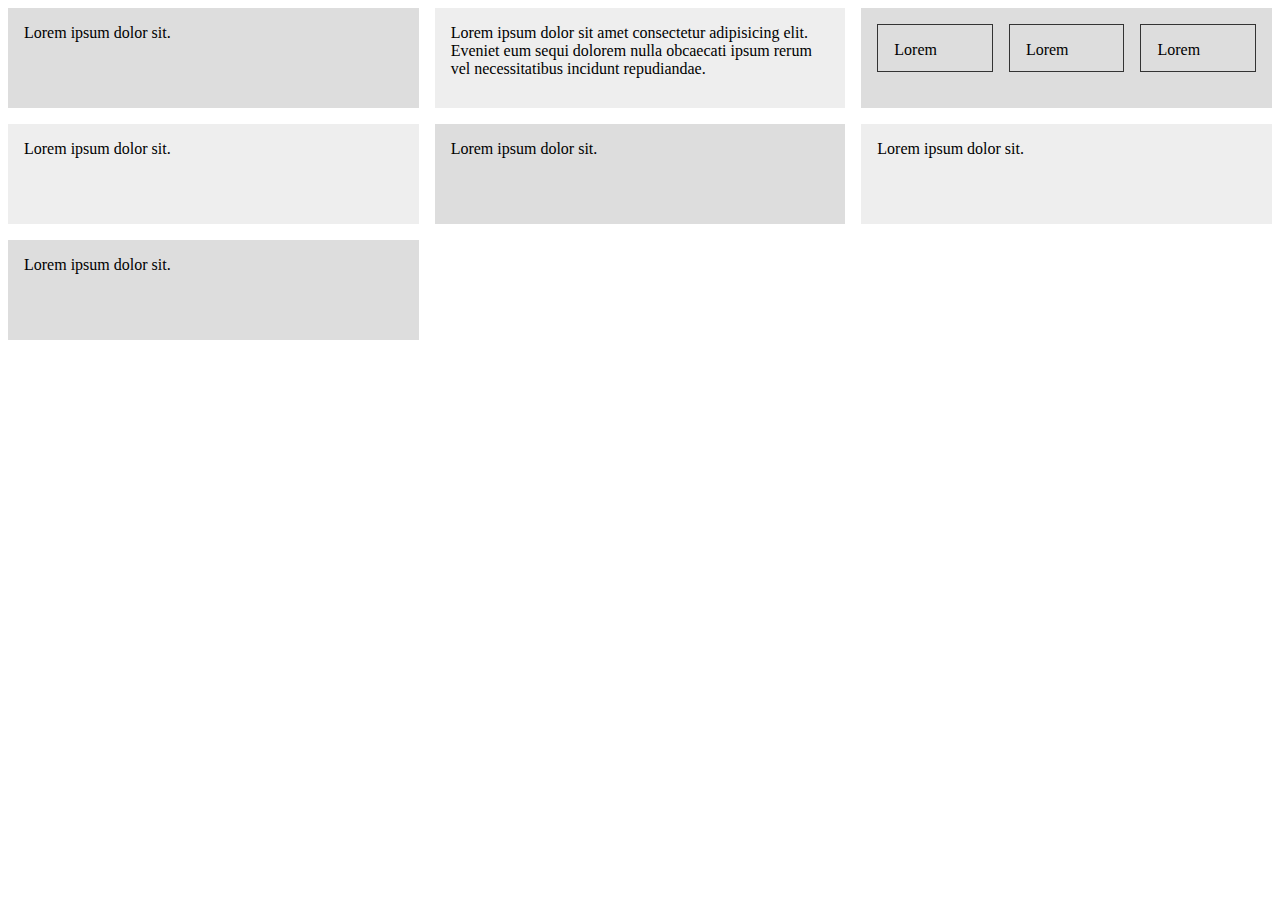
<file: Grids/grid2.htm>
<!DOCTYPE html>
<html lang="en">
<head>
    <meta charset="UTF-8">
    <meta http-equiv="X-UA-Compatible" content="IE=edge">
    <meta name="viewport" content="width=device-width, initial-scale=1.0">
    <link rel="icon" type="image/png" sizes="32x32" href="Images/favicon-32x32.png">
    <title>CSS Grids</title>
    
    <style>
        .wrapper{
            display: grid;
            grid-template-columns: repeat(3, 1fr);
            grid-gap: 1em;
            grid-auto-rows: minmax(100px, auto);
        }
        .nested{
            display: grid;
            grid-template-columns: repeat(3, 1fr);
            grid-auto-rows: 70%;
            grid-gap: 1em;
        }
       .wrapper > div{
             background-color: #eee;
              padding: 1em;
        }
      .wrapper > div:nth-child(odd){
             background-color: #ddd;
        }
        .nested > div{
            border: #333 1px solid;
            padding: 1em;
        }
    </style>
</head>
<body>
    <div class="wrapper">
        <div>Lorem ipsum dolor sit.</div>
        <div>Lorem ipsum dolor sit amet consectetur adipisicing elit. Eveniet eum sequi dolorem nulla obcaecati ipsum rerum vel necessitatibus incidunt repudiandae.</div>
        <div class="nested">
            <div>Lorem</div>
            <div>Lorem</div>
            <div>Lorem</div>
        </div>
        <div>Lorem ipsum dolor sit.</div>
        <div>Lorem ipsum dolor sit.</div>
        <div>Lorem ipsum dolor sit.</div>
        <div>Lorem ipsum dolor sit.</div>
    </div>
</body>
</html>
</file>
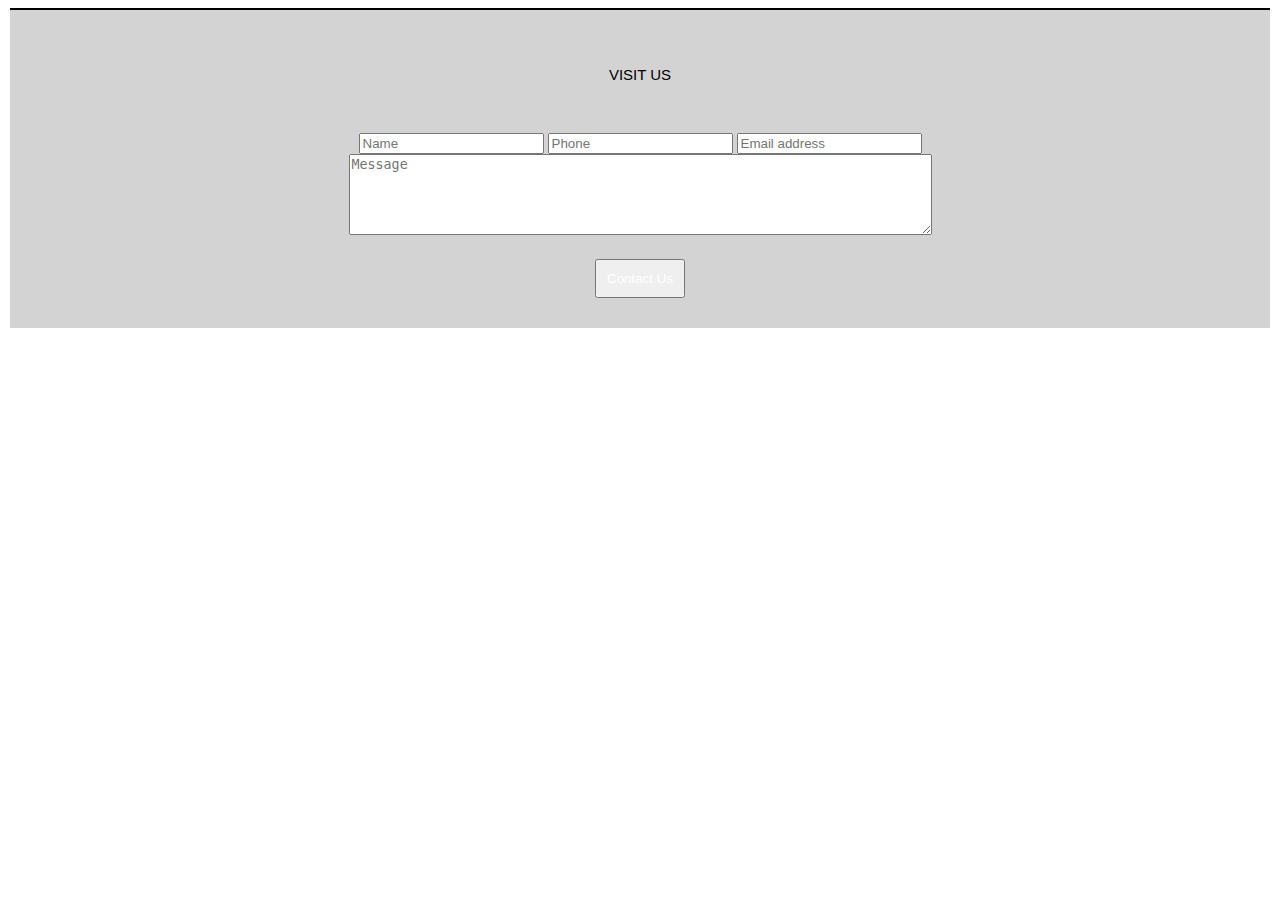
<file: Video/video.htm>
<!DOCTYPE html>
<html lang="en">
<head>
    <meta charset="UTF-8">
    <meta http-equiv="X-UA-Compatible" content="IE=edge">
    <meta name="viewport" content="width=device-width, initial-scale=1.0">
    <title>Next Video</title>
    <link rel="stylesheet" href="style.css">
    <link href="https://cdn.jsdelivr.net/npm/bootstrap@5.0.2/dist/css/bootstrap.min.css" rel="stylesheet" integrity="sha384-EVSTQN3/azprG1Anm3QDgpJLIm9Nao0Yz1ztcQTwFspd3yD65VohhpuuCOmLASjC" crossorigin="anonymous">
 
</head>
<body>
    <div class="websites">
        <fieldset>
            <h1>VISIT US</h1>
    
        <form action="">
            <div class="row">
                <div class="col">
                    <input type="text" placeholder="Name">
                    <input type="text" placeholder="Phone">
                    <input type="email" name="" id="" placeholder="Email address">
                </div>
            </div>
            <div class="row ">
                <div class="col">
                    <textarea name="" id="" cols="70" rows="5" placeholder="Message"></textarea>
            
                </div>
            </div>
        
           
            
    
        </form>
        <button type="button" class="btn btn-sm btn-warning">
            Contact Us
        </button>
    
        </fieldset>
    </div>
    
    
</body>
</html>
</file>
<file: Styles/beauty.css>
html{
    box-sizing: border-box;
}
*, *::before, *::after{
    box-sizing: inherit;
} 
:root{
    --desatB:hsl(224, 23%, 55%);
    --brightB:hsl(245, 75%, 52%);
    --ff: 'Montserrat', sans-serif;
    --fwL:500;
    --fwM:700;
    --fwB:900;
}
body{
    /* background-color: var(--brightB); */
    background-image: url(../Images/sunset.jpg);
    background-repeat: no-repeat;
    background-size: cover;
    background-attachment: fixed;
   
}
#Youth{
    text-transform: uppercase;
}
table, th, td{
    border: 1px solid rebeccapurple;
    border-collapse: collapse;
}
th, td {
    /* background-color: #96D4D4; */
    /* border-radius: 10px; */
    padding: 15px;
  }
  table {
    border-spacing: 30px;
  }
  tr:nth-child(even) {
    background-color: rgba(150, 212, 212, 0.4);
  }
  
  th:nth-child(even),td:nth-child(even) {
    background-color: rgba(150, 212, 212, 0.4);
  }
  ul {
    list-style-type: none;
    margin: 0;
    padding: 0;
    overflow: hidden;
    background-color: #333333;
  }
  
  li {
    float: left;
  }
  
  li a {
    display: block;
    color: white;
    text-align: center;
    padding: 16px;
    text-decoration: none;
  }
  
  li a:hover {
    background-color: #111111;
  }
</file>
<file: Styles/color.css>
body{
    background-color: gold;
}
h1{
    background-color: black;
    color: #fff;
    border-left: 5px solid yellow;
    text-align: center;
    margin: 0 auto;
    display: block;
    width: 300px;
    padding: 10px;
    font-weight: bolder;
    font-size: 20px;
}
h1:hover{
    border-left: 5px double chartreuse;
}
.colorlist li{
     display: inline-block;
     margin-top: 150px;
     border: 1px solid gray;
     font-size: 14px;
     padding: 10px;
     border-radius: 10px;
}
.colorlist{
    text-align: center;
}
div{
    background-color: #fff;
}

.red:hover, .yellow:hover, .green:hover,.blue:hover, 
.pink:hover, .purple:hover, .orange:hover {
    width: 100px;
    height: 100px;
    color: white;
    line-height: 10px;
    border-radius: 100%;

}
.red:hover{
    background-color: red;
}
.yellow:hover{
    background-color: yellow;
}
.green:hover{
    background-color: green;
}
.blue:hover{
    background-color: blue;
}
.pink:hover{
    background-color: pink;
}
.purple:hover{
    background-color: purple;
}
.orange:hover{
    background-color: orange;
}
</file>
<file: Styles/look.css>
body{
    background-color: gray;
}
.container{
    width: 560px;
    height: 100vh;
    background-color: #fff;
    margin: 0 auto;
}
header img{
    width: 200px;
    height: 100px;
}
header{
    text-align: center;
    background-color: #000;
}
.videotitle{
    font-weight: bolder;
}
.videomain{
    line-height: 1.5;
}
.videomain iframe{
    float: left;
    margin-right: 20px;
}
</file>
<file: Grids/grid.css>
.grid-container{
    display: grid;
    grid-template-columns: 200px 250px;
    /* grid-template-columns: repeat(4, 150px); */
    grid-auto-rows: minmax(150px, auto) ;
    /* grid-template-rows: 200px; */
    grid-row-gap: 20px;
    grid-column-gap: 10px;
    /* Gap for both rows and columns 
    grid-gap: 20px; */
    grid-template-areas:
     "header header"
     "sidebar content"
     "sidebar content";
     justify-content: center;
     align-content: start;
     height: 100vh;
}
.grid-item{
    background-color: lightblue;
}
.grid-item-1{
    grid-area: header;
    grid-column-start: 1;
    grid-column-end: 3;
    grid-column: 1/3;
}
.grid-item-2{
    grid-area: sidebar;
}
.grid-item-3{
    grid-area: content;
}
.site{
    display: grid;
    grid-template-columns: 2fr 1fr 1fr;
    grid-template-rows: auto 1fr 3fr;
    grid-template-areas: 
    "title title"
    "main header"
    "main sidebar";
   grid-gap: 20px;
}
.masthead{
  grid-area: header;
  background-color: chartreuse;
}
.page-title{
  grid-area: title;
  background-color: cadetblue;
}
.main-content{
  grid-area: main;
  background-color: chocolate;
}
.sidebar{
  grid-area: sidebar;
  background-color: crimson;
}
.footer{
   grid-area: footer;
   background-color: chocolate;
}
@media screen and (min-width: 34em){
    .site{
        grid-template-columns: 2fr 1fr 1fr;
        grid-template-areas: 
        "title title title"
        "main header header "
        "main sidebar footer";
    }
}
.wrapper{
    display: grid;
    grid-template-columns: 70% 30%;
    grid-gap: 1rem;
}
.wrapper > div{
   background-color: #eee;
   padding: 1em;
}
.wrapper > div:nth-child(odd){
    background-color: #ddd;
}
</file>
<file: Video/style.css>
body{
    text-align: center;
    
}
button{
    padding: 10px;
    text-align: center;
    color:white ;
    margin: 20px;
}
fieldset{
    border: none;
    border-top: 2px solid black;
    background-color: lightgrey;
}
h1{
    font-family: sans-serif;
    font-size: 15px;
    font-weight: lighter;
    margin: 50px 30px;
}
input{
    margin:auto;
}
input ::placeholder{
    margin: 20px;
    padding: 10px;
}
.website{
    margin: 30px;
    padding: 30px;
    width: 100%;
    height: 200px;
}
</file>
